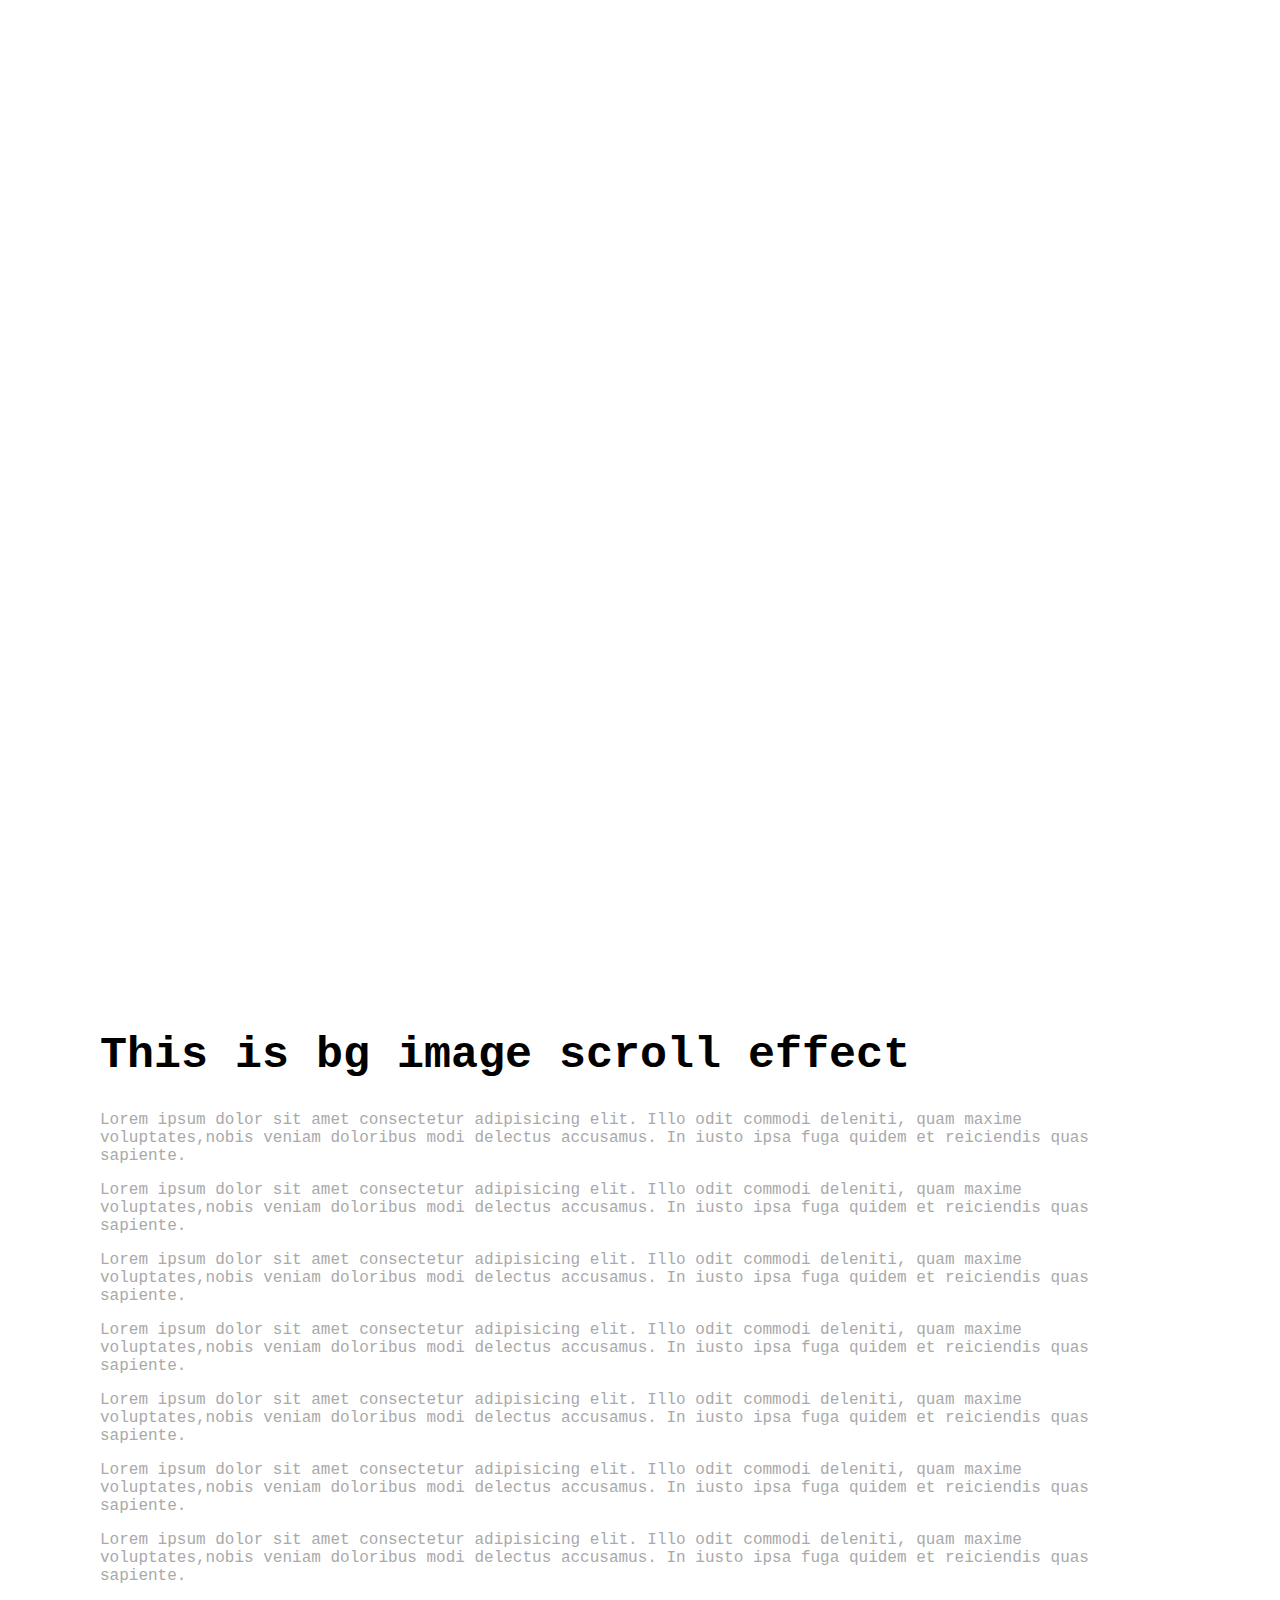
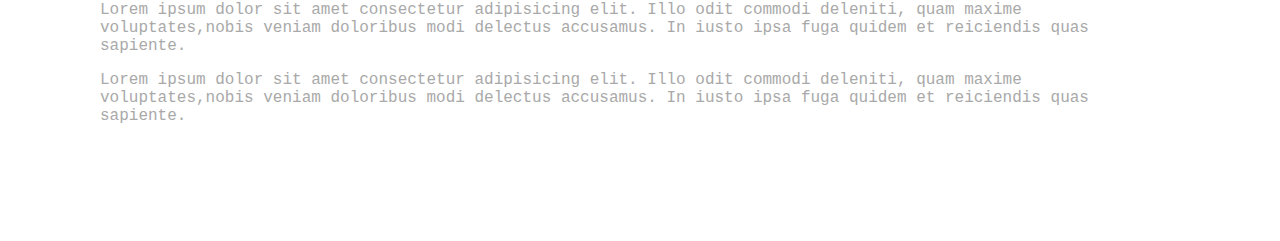
<file: bg-img-scroll/index.html>
<!DOCTYPE html>
<html lang="en">
<head>
    <meta charset="UTF-8">
    <meta http-equiv="X-UA-Compatible" content="IE=edge">
    <meta name="viewport" content="width=device-width, initial-scale=1.0">
    <title>Bg-scroll-effect</title>
    <link rel="stylesheet" href="style.css">
    <script src="script.js" defer></script>
</head>
<body>
    <div class="bg-image" id="bg-image"></div>
    <div class="container">
        <h1> This is bg  image scroll effect</h1>
        <p>Lorem ipsum dolor sit amet consectetur adipisicing elit. Illo odit commodi 
           deleniti, quam maxime voluptates,nobis veniam doloribus modi delectus 
           accusamus. In iusto ipsa fuga quidem et reiciendis quas sapiente.</p>
                   <p>Lorem ipsum dolor sit amet consectetur adipisicing elit. Illo odit commodi 
           deleniti, quam maxime voluptates,nobis veniam doloribus modi delectus 
           accusamus. In iusto ipsa fuga quidem et reiciendis quas sapiente.</p>
        <p>Lorem ipsum dolor sit amet consectetur adipisicing elit. Illo odit commodi 
           deleniti, quam maxime voluptates,nobis veniam doloribus modi delectus 
           accusamus. In iusto ipsa fuga quidem et reiciendis quas sapiente.</p>
        <p>Lorem ipsum dolor sit amet consectetur adipisicing elit. Illo odit commodi 
           deleniti, quam maxime voluptates,nobis veniam doloribus modi delectus 
           accusamus. In iusto ipsa fuga quidem et reiciendis quas sapiente.</p>
        <p>Lorem ipsum dolor sit amet consectetur adipisicing elit. Illo odit commodi 
           deleniti, quam maxime voluptates,nobis veniam doloribus modi delectus 
           accusamus. In iusto ipsa fuga quidem et reiciendis quas sapiente.</p>
        <p>Lorem ipsum dolor sit amet consectetur adipisicing elit. Illo odit commodi 
           deleniti, quam maxime voluptates,nobis veniam doloribus modi delectus 
           accusamus. In iusto ipsa fuga quidem et reiciendis quas sapiente.</p>
        <p>Lorem ipsum dolor sit amet consectetur adipisicing elit. Illo odit commodi 
           deleniti, quam maxime voluptates,nobis veniam doloribus modi delectus 
           accusamus. In iusto ipsa fuga quidem et reiciendis quas sapiente.</p>
        <p>Lorem ipsum dolor sit amet consectetur adipisicing elit. Illo odit commodi 
           deleniti, quam maxime voluptates,nobis veniam doloribus modi delectus 
           accusamus. In iusto ipsa fuga quidem et reiciendis quas sapiente.</p>
        <p>Lorem ipsum dolor sit amet consectetur adipisicing elit. Illo odit commodi 
           deleniti, quam maxime voluptates,nobis veniam doloribus modi delectus 
           accusamus. In iusto ipsa fuga quidem et reiciendis quas sapiente.</p>

    </div>
</body>
</html>
</file>
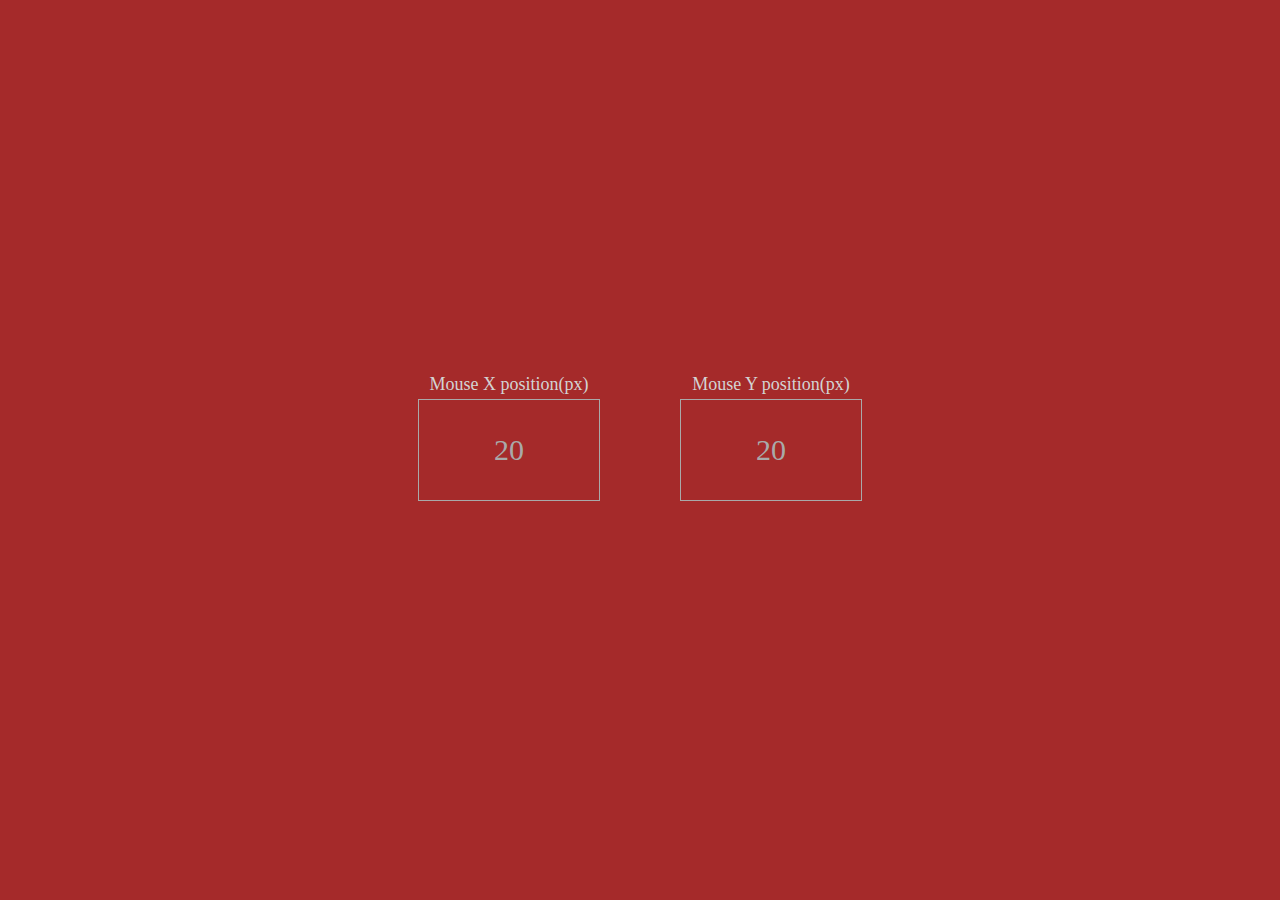
<file: mouse-event/index.html>
<!DOCTYPE html>
<html lang="en">
<head>
    <meta charset="UTF-8">
    <meta http-equiv="X-UA-Compatible" content="IE=edge">
    <meta name="viewport" content="width=device-width, initial-scale=1.0">
    <title>Mouse event</title>
    <link rel="stylesheet" href="style.css">
</head>
<body>

    <div class="container">
        <div class="mouse-event">
            20
            <h4>Mouse X position(px)</h4>
        </div>
        <div class="mouse-event">
            20
            <h4>Mouse Y position(px)</h4>
        </div>
    </div>
    


    <script src="script.js"></script>
</body>
</html>
</file>
<file: bg-img-scroll/style.css>
body {
    margin: 0;
    font-family: 'Courier New', Courier, monospace;
}

.bg-image {
    width: 100%;
    height: 100vh;
    background: url('https://cdn.esawebb.org/archives/images/screen/weic2216b.jpg');
    background-position: center;
    background-attachment: fixed;
    background-size: 160%;   
}

.container {
        padding: 100px;
}

h1 {
    font-size: 45px;
}

p {
    color: darkgray;
}


@media (max-width:500px) {
    .container {
        padding: 10px;
    }
    
}
</file>
<file: mouse-event/style.css>
body {
    margin: 0;
    display: flex;
    justify-content: center;
    align-items: center;
    height: 100vh;
    background-color: brown;
    color: darkgray;
    font-family: cursive;
    
}
.container {
    display: flex;
    text-align: center;
}



.mouse-event {
    border: solid 1px darkgray;
    margin: 40px;
    min-width: 180px;
    min-height: 100px;
    display: flex;
    justify-content: center;
    align-items: center;
    font-size: 30px;
    position: relative;
}

.mouse-event h4 {
    position: absolute;
    top: -50px;
    font-size: 18px;
    left: 50%;
    transform: translateX(-50%);
    white-space: nowrap;
    font-weight: 100;
    color: lightgray;
}


@media (max-width:500px) {
    .container {
        flex-direction: column;
    }
}
</file>
